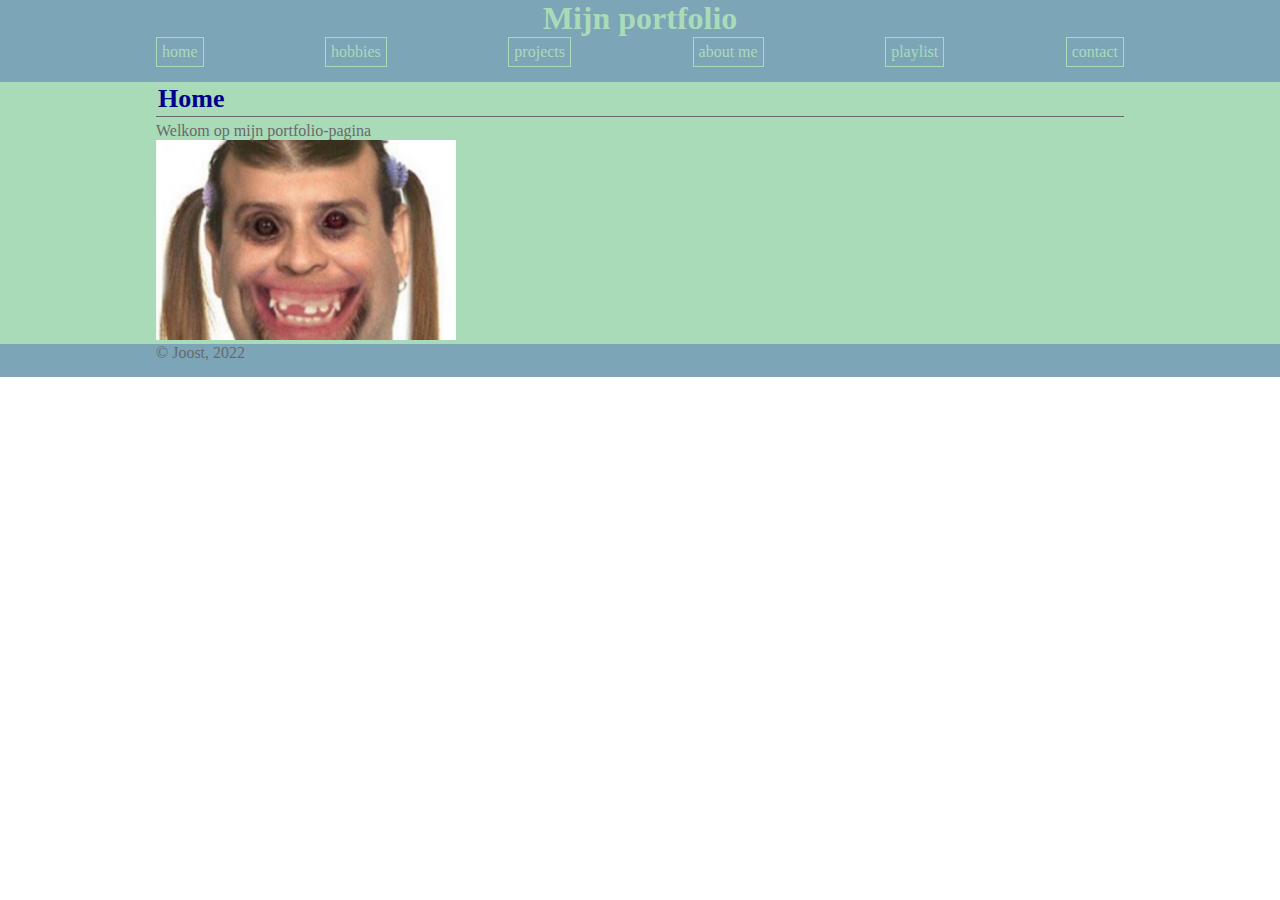
<file: index.html>
<!DOCTYPE html>
<html lang="nl">
<head>
	<meta charset="UTF-8">
	<title>Mijn portfolio</title>
	<link rel="stylesheet" type="text/css" href="css/style.css">
</head>
<body>
	<header>
		<div class="wrapper">
			<h1>Mijn portfolio</h1>
			<nav>
				<a href="index.html">home</a>
				<a href="hobbies.html">hobbies</a>
				<a href="projects.html">projects</a>
				<a href="aboutme.html">about me</a>
				<a href="playlist.html">playlist</a>
				<a href="contact.html">contact</a>
			</nav>
		</div>
	</header>
	<main>
		<div class="wrapper">
			<h2>Home</h2>
			<p>Welkom op mijn portfolio-pagina</p>
			<img src="img/ugly.png" alt="Lelijk gezicht">
		</div>
	</main>
	<footer>
		<div class="wrapper">
			<p>&copy; Joost, 2022</p>
		</div>
	</footer>
</body>
</html>
</file>
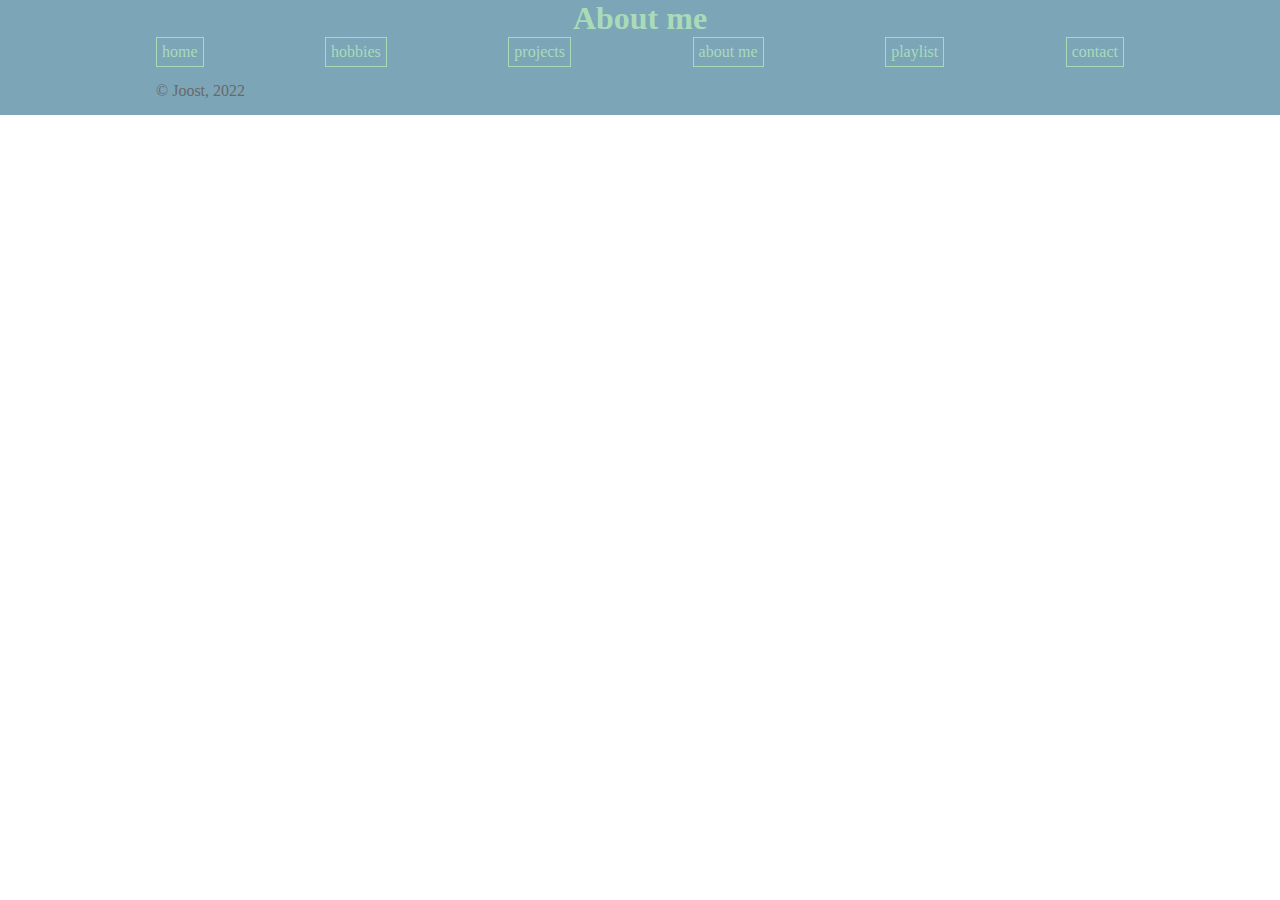
<file: aboutme.html>
<!DOCTYPE html>
<html lang="nl">
<head>
	<meta charset="UTF-8">
	<title>Mijn portfolio</title>
	<link rel="stylesheet" type="text/css" href="css/style.css">
</head>
<body>
	<header>
		<div class="wrapper">
			<h1>About me</h1>
			<nav>
				<a href="index.html">home</a>
				<a href="hobbies.html">hobbies</a>
				<a href="projects.html">projects</a>
				<a href="aboutme.html">about me</a>
				<a href="playlist.html">playlist</a>
				<a href="contact.html">contact</a>
			</nav>
		</div>
	</header>
	<main>
		<div class="wrapper">
		</div>
	</main>
	<footer>
		<div class="wrapper">
			<p>&copy; Joost, 2022</p>
		</div>
	</footer>
</body>
</html>
</file>
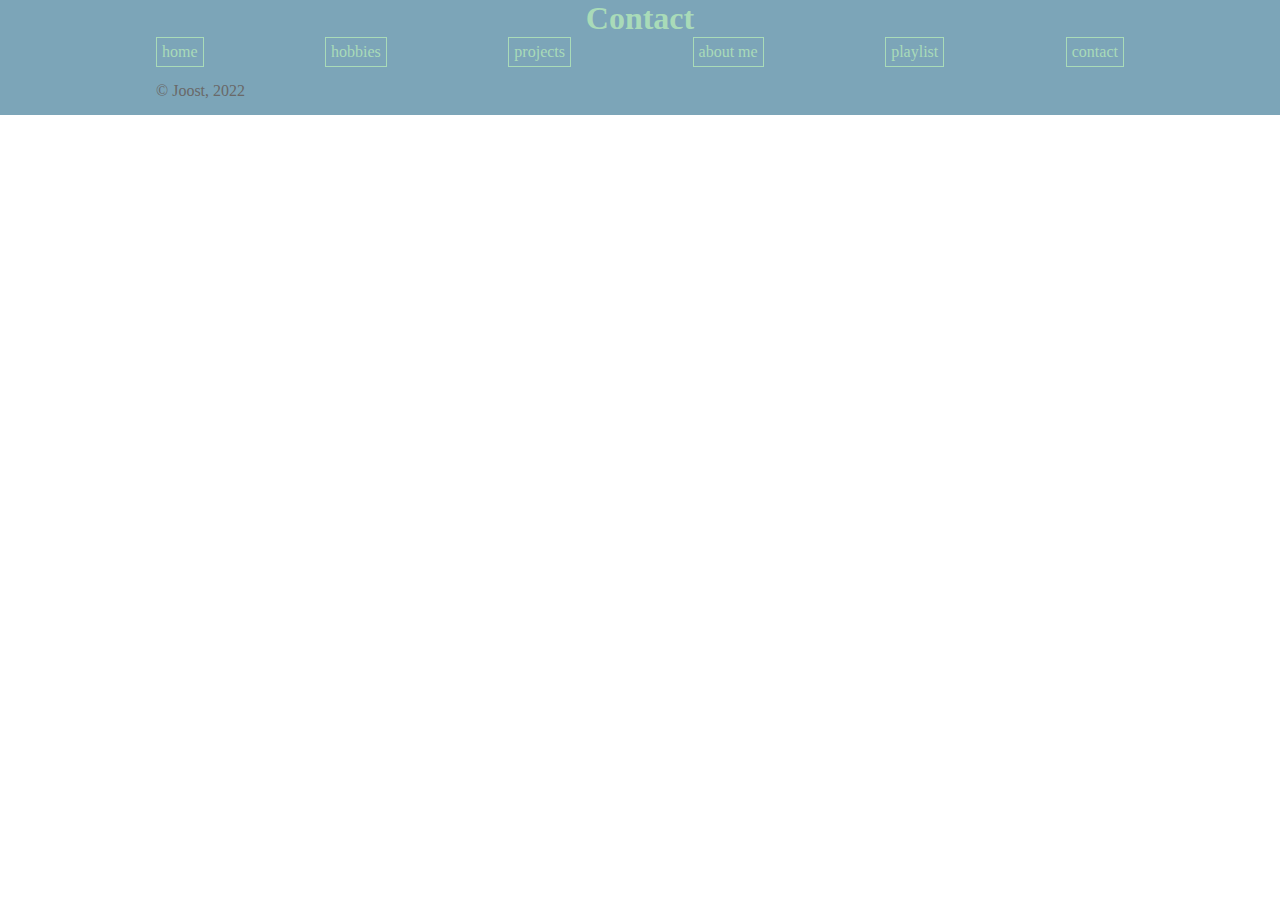
<file: contact.html>
<!DOCTYPE html>
<html lang="nl">
<head>
	<meta charset="UTF-8">
	<title>Mijn portfolio</title>
	<link rel="stylesheet" type="text/css" href="css/style.css">
</head>
<body>
	<header>
		<div class="wrapper">
			<h1>Contact</h1>
			<nav>
				<a href="index.html">home</a>
				<a href="hobbies.html">hobbies</a>
				<a href="projects.html">projects</a>
				<a href="aboutme.html">about me</a>
				<a href="playlist.html">playlist</a>
				<a href="contact.html">contact</a>
			</nav>
		</div>
	</header>
	<main>
		<div class="wrapper">
		</div>
	</main>
	<footer>
		<div class="wrapper">
			<p>&copy; Joost, 2022</p>
		</div>
	</footer>
</body>
</html>
</file>
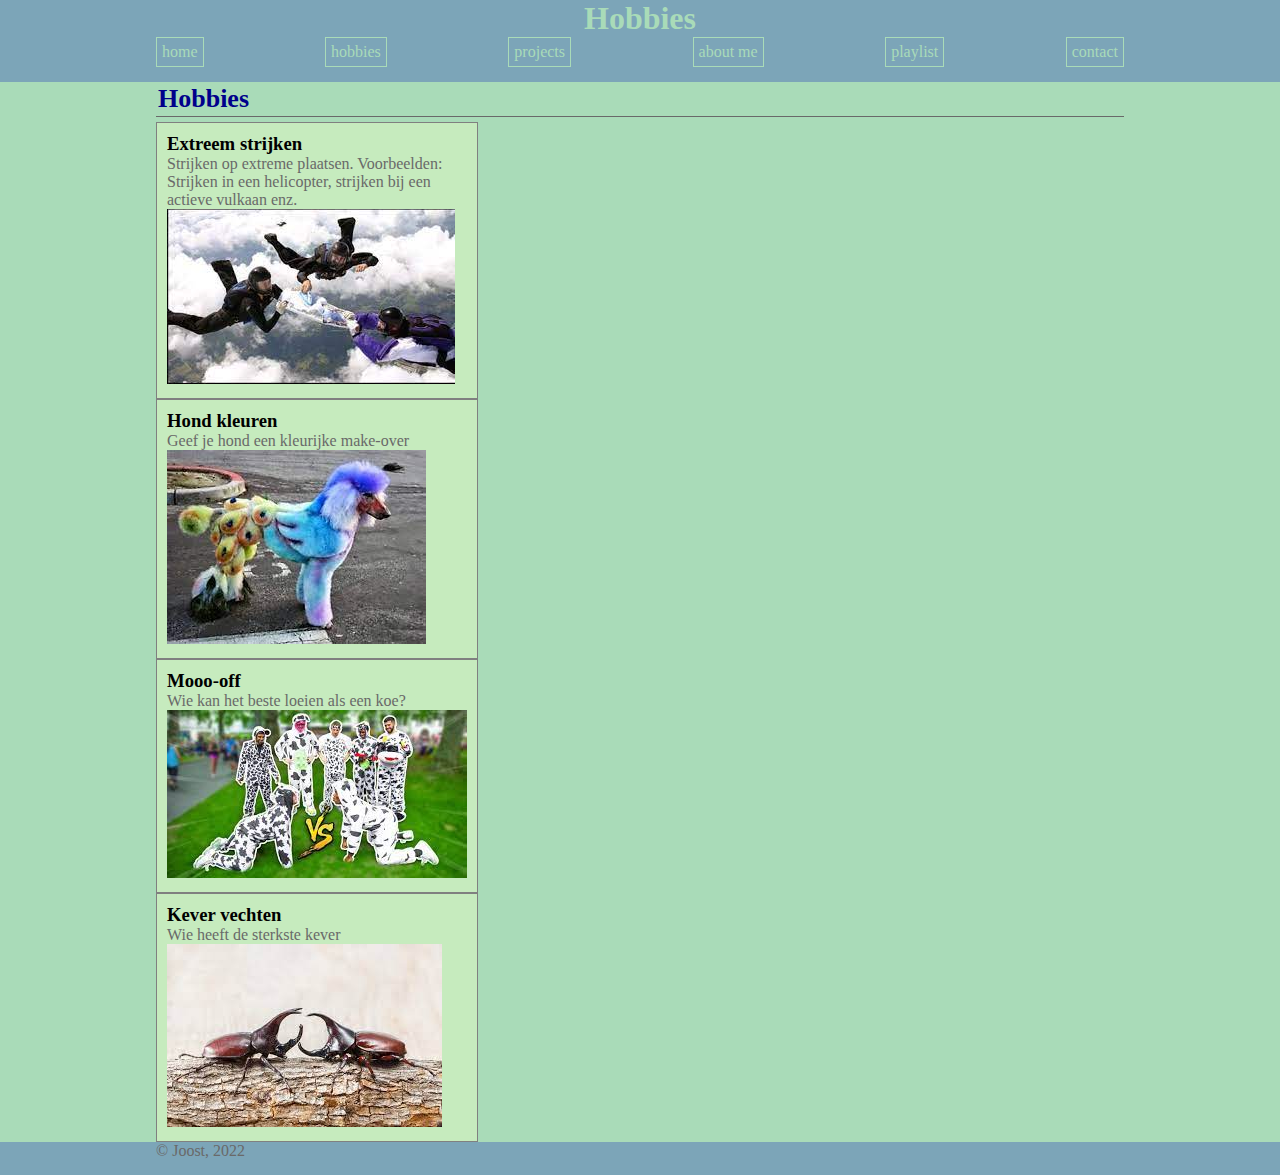
<file: hobbies.html>
<!DOCTYPE html>
<html lang="nl">
<head>
	<meta charset="UTF-8">
	<title>Mijn portfolio</title>
	<link rel="stylesheet" type="text/css" href="css/style.css">
</head>
<body>
	<header>
		<div class="wrapper">
			<h1>Hobbies</h1>
			<nav>
				<a href="index.html">home</a>
				<a href="hobbies.html">hobbies</a>
				<a href="projects.html">projects</a>
				<a href="aboutme.html">about me</a>
				<a href="playlist.html">playlist</a>
				<a href="contact.html">contact</a>
			</nav>
		</div>
	</header>
	<main>
		<div class="wrapper">
			<h2>Hobbies</h2>
			<div class="hobby">
				<h3>Extreem strijken</h3>
				<p>Strijken op extreme plaatsen. Voorbeelden: Strijken in een helicopter, strijken bij een actieve vulkaan enz.</p>
				<img src="img/extreemstrijken.jpg" alt="extreem strijken">
			</div>
			<div class="hobby">
				<h3>Hond kleuren</h3>
				<p>Geef je hond een kleurijke make-over</p>
				<img src="img/hond.jpg" alt="hond kleuren">
			</div>
			<div class="hobby">
				<h3>Mooo-off</h3>
				<p>Wie kan het beste loeien als een koe?</p>
				<img src="img/moooff.jpg" alt="mooo-off">
			</div>
			<div class="hobby">
				<h3>Kever vechten</h3>
				<p>Wie heeft de sterkste kever</p>
				<img src="img/bug.jpg" alt="kever vechten">
			</div>
		</div>
	</main>
	<footer>
		<div class="wrapper">
			<p>&copy; Joost, 2022</p>
		</div>
	</footer>
</body>
</html>
</file>
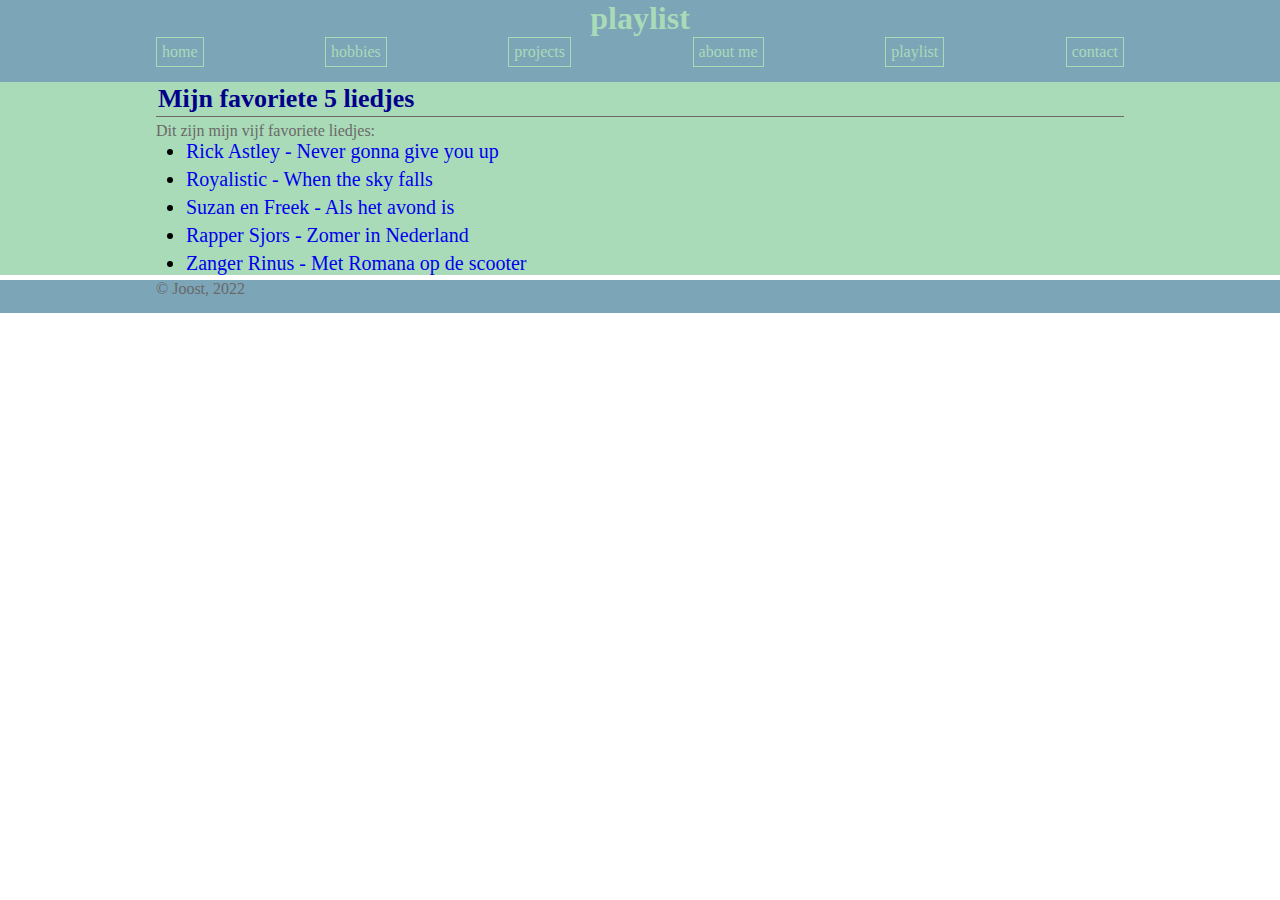
<file: playlist.html>
<!DOCTYPE html>
<html lang="nl">
<head>
	<meta charset="UTF-8">
	<title>Mijn portfolio</title>
	<link rel="stylesheet" type="text/css" href="css/style.css">
</head>
<body>
	<header>
		<div class="wrapper">
			<h1>playlist</h1>
			<nav>
				<a href="index.html">home</a>
				<a href="hobbies.html">hobbies</a>
				<a href="projects.html">projects</a>
				<a href="aboutme.html">about me</a>
				<a href="playlist.html">playlist</a>
				<a href="contact.html">contact</a>
			</nav>
		</div>
	</header>
	<main>
		<div class="wrapper">
			<h2>Mijn favoriete 5 liedjes</h2>
			<p>Dit zijn mijn vijf favoriete liedjes:</p>
			<ul>
				<li><a href="https://www.youtube.com/watch?v=dQw4w9WgXcQ">Rick Astley - Never gonna give you up</a></li>
				<li><a href="https://www.youtube.com/watch?v=M2uSlM-utPw">Royalistic - When the sky falls</a></li>
				<li><a href="https://www.youtube.com/watch?v=nBmhCIW7KCA">Suzan en Freek - Als het avond is</a></li>
				<li><a href="https://www.youtube.com/watch?v=xncTsAkRir4">Rapper Sjors - Zomer in Nederland</a></li>
				<li><a href="https://www.youtube.com/watch?v=-dn7FtPVvoA">Zanger Rinus - Met Romana op de scooter</a></li>
			</ul>
		</div>
	</main>
	<footer>
		<div class="wrapper">
			<p>&copy; Joost, 2022</p>
		</div>
	</footer>
</body>
</html>
</file>
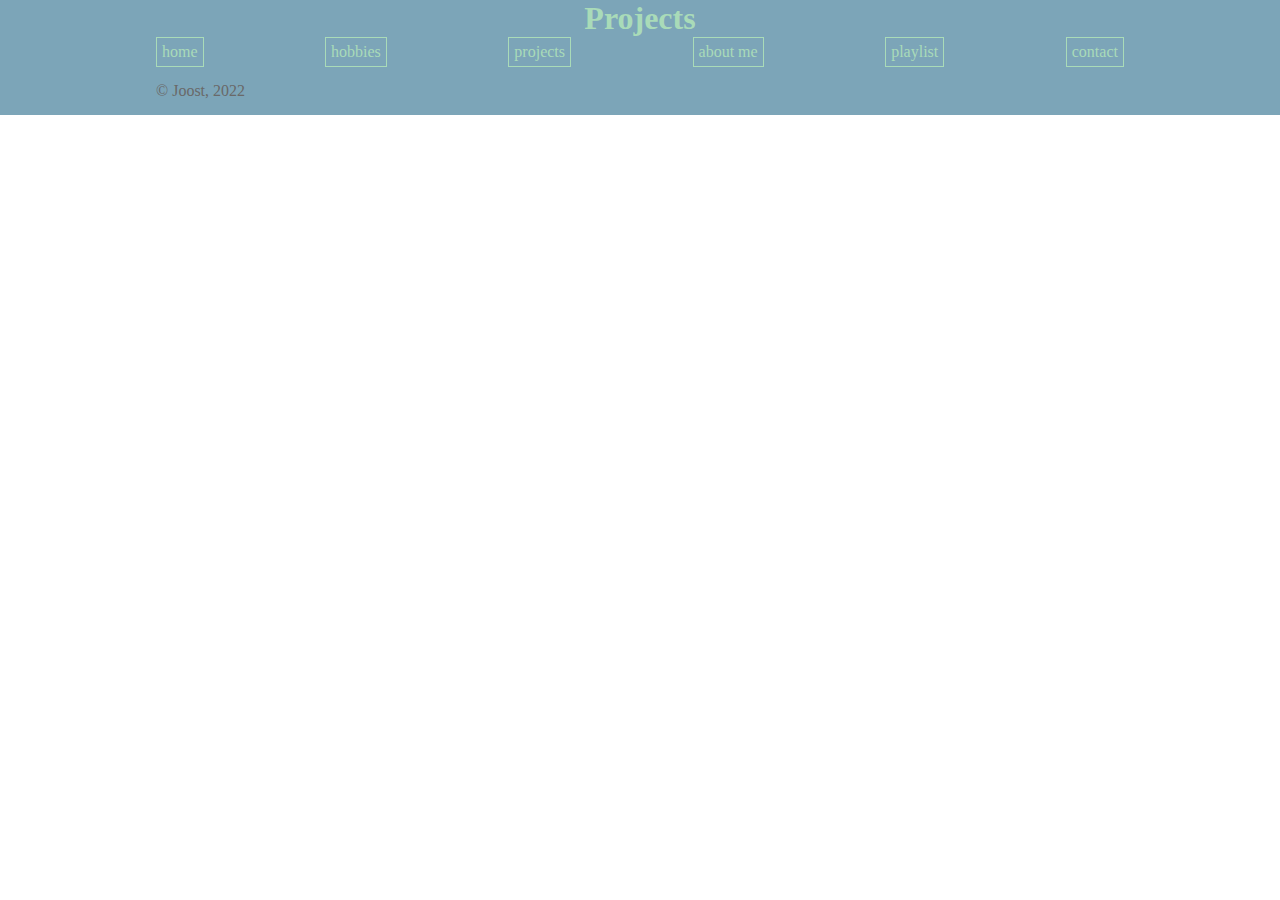
<file: projects.html>
<!DOCTYPE html>
<html lang="nl">
<head>
	<meta charset="UTF-8">
	<title>Mijn portfolio</title>
	<link rel="stylesheet" type="text/css" href="css/style.css">
</head>
<body>
	<header>
		<div class="wrapper">
			<h1>Projects</h1>
			<nav>
				<a href="index.html">home</a>
				<a href="hobbies.html">hobbies</a>
				<a href="projects.html">projects</a>
				<a href="aboutme.html">about me</a>
				<a href="playlist.html">playlist</a>
				<a href="contact.html">contact</a>
			</nav>
		</div>
	</header>
	<main>
		<div class="wrapper">
		</div>
	</main>
	<footer>
		<div class="wrapper">
			<p>&copy; Joost, 2022</p>
		</div>
	</footer>
</body>
</html>
</file>
<file: css/style.css>
* {
	margin: 0px;
	padding: 0px;
}

header, footer {
	background-color: #7CA5B8;
	padding-bottom: 15px;
}

.wrapper {
	width: 968px;
	margin:  0 auto;
}

main {
	background-color: #A9DBB8;
}

h1 {
	color: #A9DBB8;
	text-align: center;
	margin: 15px, 0;
}

h2 {
	font-size: 26px;
	color: darkblue;
	border-bottom: 1px solid dimgray;
	padding: 2px;
	margin-bottom: 5px;
}

nav {
	display: flex;
	justify-content: space-between;
	margin: 10px, 0;
}

nav a {
	color:  #A9DBB8;
	padding: 5px;
	border: 1px solid #A9DBB8;
}

a {
	text-decoration: none;
}

p {
	color: dimgray;
}

ul {
	padding-left: 30px;
}

li {
	margin-bottom: 5px;
}

ul li {
	font-size: 20px;
}

.hobby {
	border:  1px double gray;
	width: 300px;
	background-color: #C6EBBE;
	padding: 10px;
}
</file>
